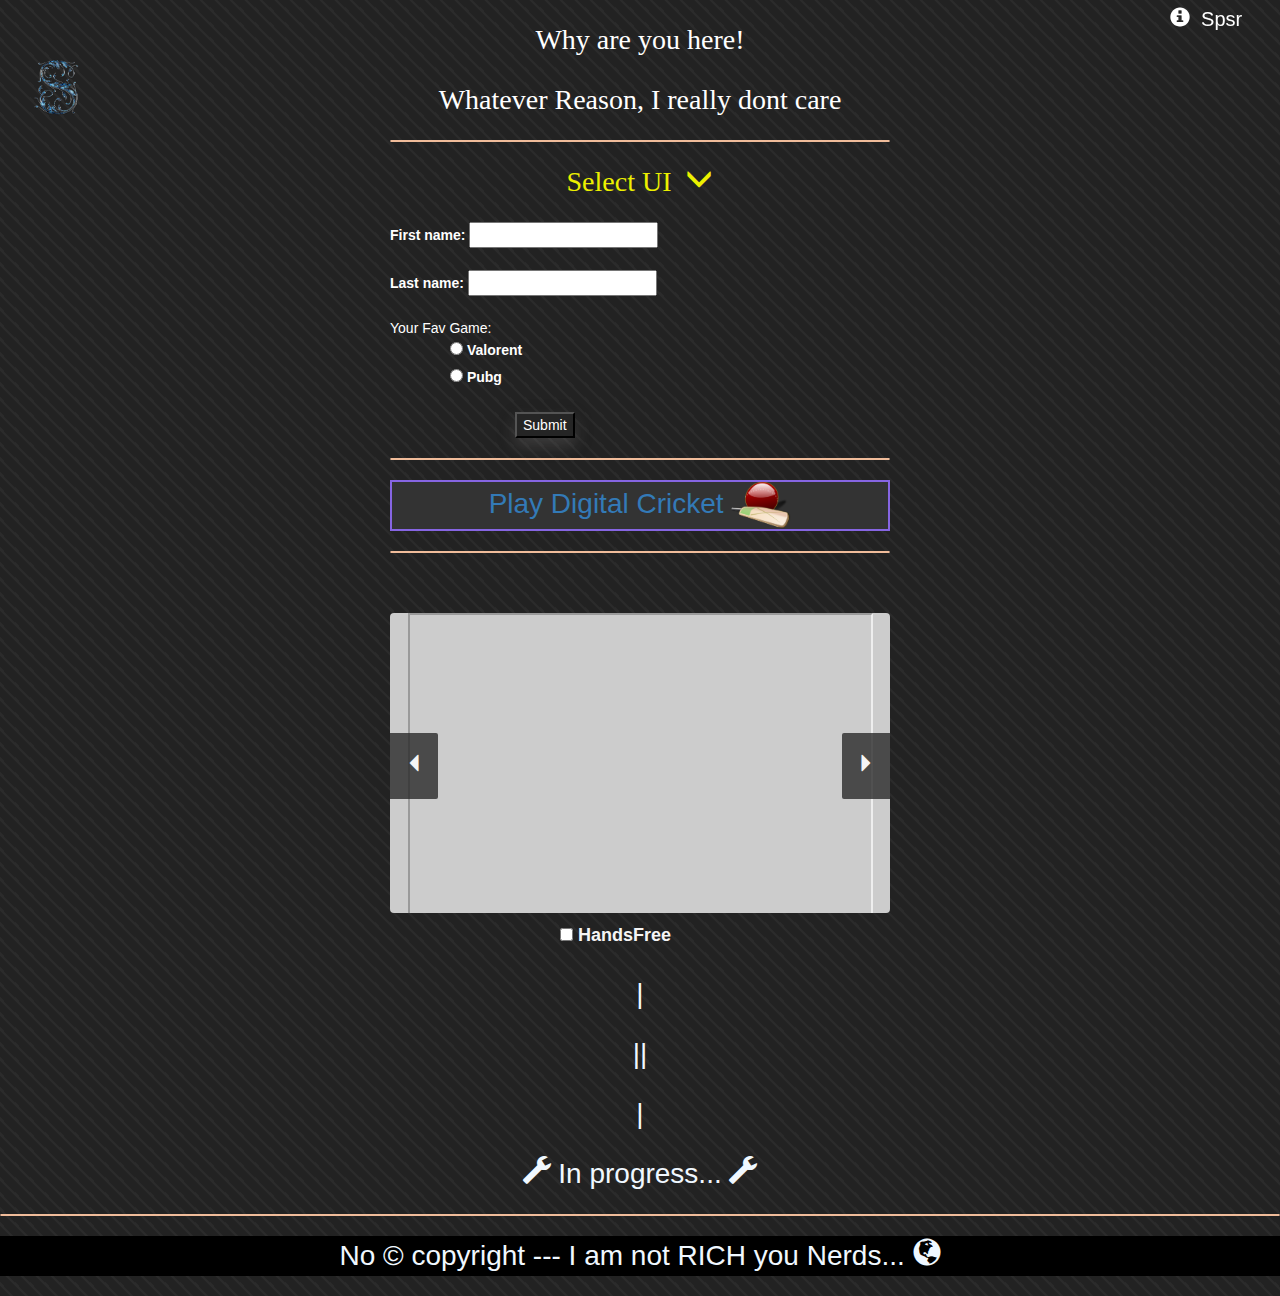
<file: cool/main/index.htm>
<!DOCTYPE html>
<html>
  <head>
    <meta charset="utf-8">
    <meta http-equiv="X-UA-Compatible" content="IE=edge">
    <title>No One Cares</title>
    <meta name="description" content="">
    <meta name="viewport" content="width=device-width, initial-scale=1">

    <link rel="stylesheet" href="https://maxcdn.bootstrapcdn.com/bootstrap/3.3.7/css/bootstrap.min.css">
    <script src="https://ajax.googleapis.com/ajax/libs/jquery/3.2.1/jquery.min.js"></script>
    <script src="https://maxcdn.bootstrapcdn.com/bootstrap/3.3.7/js/bootstrap.min.js"></script>

    <link rel="icon" href="/cool/main/images/myspace.png">
    <link rel="stylesheet" href="/cool/main/css/style1.css">
    <script src="/cool/main/js/script1.js"></script>
  </head>
  <body>
    <div id="icon"><img src="/cool/main/images/icon.png" alt="icon"></div>
    
    <div id="container">
      <p><a href="#">
          Why are you here!
        </a></p>
      
      <p><a href="#">
          Whatever Reason, I really dont care
        </a></p>
        <hr>

      <p><a href="#" onclick="select_ui()">
          Select UI &nbsp;<span id="menu" class="glyphicon glyphicon-menu-down"></span>
        </a>
      </p>

      
      <p><a id="advanced_ui" href="#">
          <span class="glyphicon glyphicon-th"></span>&nbsp;
          Advanced
        </a></p>
      
      <p><a id="boring_ui" href="#">
          <span class="glyphicon glyphicon-adjust"></span>&nbsp;
          Boring
        </a></p>
      <p><form id="form1" action="/action_page.php" style="align-items: center;">
        <label for="fname" style="color: #fff;">First name:</label>
        <input type="text" id="fname" name="fname"><br><br> 

        <label for="lname" style="color: #fff;">Last name:</label>
        <input type="text" id="lname" name="lname"><br><br>

        <text for="fav_games" style="color: #fff;">Your Fav Game:</text>
        <br>
        <input type="radio" id="valo" name="valorent">
        <label for="valorent" style="color: #fff;">Valorent</label>
        <br>
        <input type="radio" id="pubg" name="pubg">
        <label for="pubg" style="color: #fff;">Pubg</label>
        <br><br>

        <button class="button" type="button" onclick="submit1()">Submit</button>
      </form></p>
      <hr>
      
      <p style="border: 2px solid rgb(134, 101, 226);background-color: #333;"><a href="/cool/main/cricket.htm" target="_blank">
          Play Digital Cricket <img width="60px" src="/cool/main/images/cricket.png" alt="cricket">
        </a></p>
        <hr>
<br>
      <p>
        <div id="slider">
          <a class="control_next"><span class="glyphicon glyphicon-triangle-right"></span></a>
          <a class="control_prev"><span class="glyphicon glyphicon-triangle-left"></span></a>
              <ul>
                <li><iframe width="465" height="325"
                    src="https://r2---sn-npoeene7.googlevideo.com/videoplayback?expire=1614717444&ei=pE0-YOKmEYvD1gKyvL_gDQ&ip=90.162.115.178&id=o-AGScDa_tnCBcHY54W_z_VgX1zBLJg0plKcCkuWlu6CHh&itag=18&source=youtube&requiressl=yes&vprv=1&mime=video%2Fmp4&ns=vBZt9mDwQzvtFCSYYkfHMw0F&gir=yes&clen=6420734&ratebypass=yes&dur=83.870&lmt=1613566981881275&fvip=2&fexp=24001373,24007246&c=WEB&txp=5430434&n=GkU96Z1WjxM3pCPdOW&sparams=expire%2Cei%2Cip%2Cid%2Citag%2Csource%2Crequiressl%2Cvprv%2Cmime%2Cns%2Cgir%2Cclen%2Cratebypass%2Cdur%2Clmt&sig=AOq0QJ8wRQIhAM9QAtwHdO6absge9bCHeO75T3a7z-zIXpnzQE9aNuJEAiA25W8g_PvHhTl5MwqdzGX7iWyhqahPHZy8vNoMG-LPdw%3D%3D&rm=sn-w511uxa-5ajl7l&req_id=1c3d8c5caabca3ee&redirect_counter=2&cm2rm=sn-h5q677l&cms_redirect=yes&mh=zb&mip=2405:204:552c:9551:dd96:67a7:966b:c11e&mm=34&mn=sn-npoeene7&ms=ltu&mt=1614695553&mv=m&mvi=2&pl=45&lsparams=mh,mip,mm,mn,ms,mv,mvi,pl&lsig=AG3C_xAwRQIgQqzwMZUQOaDjl3vH9K2lAUnTnuzx1_8kSZ24uaV__tACIQCi9Mrt4TPfijjGyobhO3CbXa3joZLs8hJJTLbUAumVVw%3D%3D">
                  </iframe>
                <li>
                  <img width="435" height="290" src="/cool/main/images/i1.jpg" alt="check your internet connection you noob">
                </li>
                <li>
                  <img width="435" height="290" src="/cool/main/images/i2.jpeg" alt="check your internet connection you noob">
                </li>
                
                
              </li>

                <li style="background: #aaa;"><iframe width="465" height="325" src="https://r3---sn-gwpa-h55s.googlevideo.com/videoplayback?expire=1614705866&ei=aiA-YJ8e0q_CA8r3vcgC&ip=110.78.146.56&id=o-AKzRCvrEApaaLUedOKYD9JgQMuEzV-WBl1qvlJ8dRBxn&itag=18&source=youtube&requiressl=yes&vprv=1&mime=video%2Fmp4&ns=eEuCs9CvyBLdMmfCHCL5PJUF&gir=yes&clen=1152625&ratebypass=yes&dur=28.444&lmt=1577146624537319&fvip=3&fexp=9466586,24001374,24007246&beids=9466586&c=WEB&txp=5531432&n=0tnAWodq5Be2nju92t&sparams=expire%2Cei%2Cip%2Cid%2Citag%2Csource%2Crequiressl%2Cvprv%2Cmime%2Cns%2Cgir%2Cclen%2Cratebypass%2Cdur%2Clmt&sig=AOq0QJ8wRQIhAJ10V-3cSsFKVnNf_tzTnvLJlsI3610qJCZk2ot30NGZAiA3wXV3Hw52r9IC-MvM5FLUwBb1Z78hYuBgyVbNlv9gag%3D%3D&rm=sn-j5u-iqtl7l,sn-npole7s&req_id=2f9fbf39f94a3ee&redirect_counter=2&cms_redirect=yes&ipbypass=yes&mh=vL&mip=157.45.252.203&mm=29&mn=sn-gwpa-h55s&ms=rdu&mt=1614696044&mv=m&mvi=3&pl=19&lsparams=ipbypass,mh,mip,mm,mn,ms,mv,mvi,pl&lsig=AG3C_xAwRAIgbF0LfMwPi4Ot45aG_VhHX1278kNHonAGYF6r49RgSCMCIGfJ9x1STZNk2BeHKeHfl8-PqefHfAZxoEFeWZN3KAAG">
                </iframe></li>
              </ul>
        </div>
        
        <div class="slider_option">
          <input type="checkbox" id="checkbox">
          <label for="checkbox" style="color: whitesmoke;">HandsFree</label>
        </div>
        
      </p>
      <p style="color: aliceblue;">|</p>
      <p style="color: aliceblue;">||</p>
      <p style="color: aliceblue;">|</p>
      <p style="color: aliceblue;"><span class="glyphicon glyphicon-wrench"></span> In progress... <span class="glyphicon glyphicon-wrench"></span></p>
    </div>
    <div id="linkBack" style="position:absolute;right:0px;top:0px;margin:0;width:120px;padding:5px"><a
        href="https://play.google.com/store/apps/developer?id=spsr+studios" target="_blank"
        style="font-size:20px;text-decoration:none;color:#fff;padding:0 0 0 5px;font-family:sans-serif"><span class="glyphicon glyphicon-info-sign"></span>&nbsp; Spsr</a></div>
        <hr>
    <footer style="background-color: black; border: 10px;">
      <div>
        <p style="color: aliceblue;">No © copyright --- I am not RICH you Nerds... <span class="glyphicon glyphicon-globe"></span></p>
      </div>
    </footer>
    
  </body>
  
</html>
</file>
<file: cool/main/css/style1.css>
* {
    box-sizing: border-box;
}
body {
  background-color: #222222;
  background: repeating-linear-gradient(45deg, #2b2b2b 0%, #2b2b2b 10%, #222222 0%, #222222 50%) 0 / 15px 15px;
}

#container {
  width: 500px;
  margin: auto;
}

hr {
  border: 1.7px solid rgb(240, 188, 154);
  border-radius: 15px;
}
#boring_ui, #advanced_ui{
    display: none;
}
/* FORM first page */
#form1{
    display: block;
}
#valo, #pubg{
    margin-left: 12%;
}

.button {
    margin-left: 25%;
  transition-duration: 0.6s;
  outline: none;
  background-color: #252525;
  color: white;
  box-shadow: 0 8px 16px 0 rgba(189, 186, 186, 0.2), 0 6px 20px 0 rgba(0,0,0,0.19);
}

.button:hover {
  background-color: #000000;
  color: rgb(228, 124, 124);
  box-shadow: 0 12px 16px 0 rgba(245, 126, 126, 0.24), 0 17px 50px 0 rgba(0,0,0,0.19);
}
/*audio*/
audio{
    display: none;
    outline: none;
}
#icon img:hover{
    cursor: pointer;
    position: fixed;
    width: 70px;
    margin-top: 2%;
    margin-left: 2%;
    animation: icon_h 1s ease-in-out;
}
@keyframes icon_h{
    from{width: 60px;}
    to{width: 70px;}
}
#icon img{
    cursor: pointer;
    position: fixed;
    width: 60px;
    margin-top: 2%;
    margin-left: 2%;
    animation: icon 5.2s ease-in-out infinite;
    
}
@keyframes icon{
    0%{opacity: 0.2;}
    25%{opacity: 0.7;}
    50%{opacity: 1;}
    75%{opacity: 0.7;}
    100%{opacity: 0.2;}
}

/*Neon*/
p {
  text-align: center;
  font-size: 2em;
  margin: 20px 0 20px 0;
}

a {
  text-decoration: none;
  -webkit-transition: all 0.6s;
  -moz-transition: all 0.6s;
  transition: all 0.6s;
}
#linkBack a:hover{
    color:white;
    position: fixed;
    animation:none;
}
#linkBack a{
    position: fixed;
    animation: link 2.2s ease-in-out infinite;
}
@keyframes link{
    from{opacity: 0.5; color: #0d09e4;}
    to{opacity: 1;color: #ec2106;}
}

p:nth-child(1) a {
  color: #fff;
  font-family: Monoton;
  -webkit-animation: neon1 1.5s ease-in-out infinite alternate;
  -moz-animation: neon1 1.5s ease-in-out infinite alternate;
  animation: neon1 1.5s ease-in-out infinite alternate;
}

p:nth-child(1) a:hover {
  color: #FF1177;
  -webkit-animation: none;
  -moz-animation: none;
  animation: none;
}

p:nth-child(2) a {
  color: #fff;
  font-family: Monoton;
  -webkit-animation: neon2 1.5s ease-in-out infinite alternate;
  -moz-animation: neon2 1.5s ease-in-out infinite alternate;
  animation: neon2 1.5s ease-in-out infinite alternate;
}

p:nth-child(2) a:hover {
  color: #1121ff;
  -webkit-animation: none;
  -moz-animation: none;
  animation: none;
}

p:nth-child(4) a {
  color: rgb(236, 240, 0);
  font-family: Monoton;
  -webkit-animation: neon3 2.5s ease-in-out infinite;
  -moz-animation: neon3 2.5s ease-in-out infinite;
  animation: neon3 2.5s ease-in-out infinite;
}

p:nth-child(4) a:hover {
  color: #ffc011;
  -webkit-animation: none;
  -moz-animation: none;
  animation: none;
}

p:nth-child(5) a {
  color: #B6FF00;
  font-family: "Press Start 2P";
  font-size: 0.8em;
}

p:nth-child(5) a:hover {
  -webkit-animation: neon4 1.5s ease-in-out infinite alternate;
  -moz-animation: neon4 1.5s ease-in-out infinite alternate;
  animation: neon4 1.5s ease-in-out infinite alternate;
}

p:nth-child(6) a {
  color: #FF9900;
  font-family: Audiowide;
}

p:nth-child(6) a:hover {
  -webkit-animation: neon5 1.5s ease-in-out infinite alternate;
  -moz-animation: neon5 1.5s ease-in-out infinite alternate;
  animation: neon5 1.5s ease-in-out infinite alternate;
}

p:nth-child(6) a {
  color: #BA01FF;
  font-family: Vampiro One;
}

p:nth-child(6) a:hover {
  -webkit-animation: neon6 1.5s ease-in-out infinite alternate;
  -moz-animation: neon6 1.5s ease-in-out infinite alternate;
  animation: neon6 1.5s ease-in-out infinite alternate;
}

p a:hover {
  color: #ffffff;
}
/*glow for webkit*/

@-webkit-keyframes neon1 {
  from {
    text-shadow: 0 0 10px #fff, 0 0 20px #fff, 0 0 30px #fff, 0 0 40px #FF1177, 0 0 70px #FF1177, 0 0 80px #FF1177, 0 0 100px #FF1177, 0 0 150px #FF1177;
  }
  to {
    text-shadow: 0 0 5px #fff, 0 0 10px #fff, 0 0 15px #fff, 0 0 20px #FF1177, 0 0 35px #FF1177, 0 0 40px #FF1177, 0 0 50px #FF1177, 0 0 75px #FF1177;
  }
}

@-webkit-keyframes neon2 {
  from {
    text-shadow: 0 0 10px #fff, 0 0 20px #fff, 0 0 30px #fff, 0 0 40px #228DFF, 0 0 70px #228DFF, 0 0 80px #228DFF, 0 0 100px #228DFF, 0 0 150px #228DFF;
  }
  to {
    text-shadow: 0 0 5px #fff, 0 0 10px #fff, 0 0 15px #fff, 0 0 20px #228DFF, 0 0 35px #228DFF, 0 0 40px #228DFF, 0 0 50px #228DFF, 0 0 75px #228DFF;
  }
}

@-webkit-keyframes neon3 {
  from {
    text-shadow: 0 0 10px #ff361b, 0 0 20px #ff361b, 0 0 30px #fff, 0 0 40px #ff361b, 0 0 70px #ff361b, 0 0 80px #ff361b, 0 0 100px #ff361b, 0 0 150px #ff361b;
  }
  to {
    text-shadow: 0 0 5px #fff, 0 0 10px #fff, 0 0 15px #fff, 0 0 20px #FFDD1B, 0 0 35px #FFDD1B, 0 0 40px #FFDD1B, 0 0 50px #FFDD1B, 0 0 75px #FFDD1B;
  }
}

@-webkit-keyframes neon4 {
  from {
    text-shadow: 0 0 10px #fff, 0 0 20px #fff, 0 0 30px #fff, 0 0 40px #B6FF00, 0 0 70px #B6FF00, 0 0 80px #B6FF00, 0 0 100px #B6FF00, 0 0 150px #B6FF00;
  }
  to {
    text-shadow: 0 0 5px #fff, 0 0 10px #fff, 0 0 15px #fff, 0 0 20px #B6FF00, 0 0 35px #B6FF00, 0 0 40px #B6FF00, 0 0 50px #B6FF00, 0 0 75px #B6FF00;
  }
}

@-webkit-keyframes neon5 {
  from {
    text-shadow: 0 0 10px #fff, 0 0 20px #fff, 0 0 30px #fff, 0 0 40px #FF9900, 0 0 70px #FF9900, 0 0 80px #FF9900, 0 0 100px #FF9900, 0 0 150px #FF9900;
  }
  to {
    text-shadow: 0 0 5px #fff, 0 0 10px #fff, 0 0 15px #fff, 0 0 20px #FF9900, 0 0 35px #FF9900, 0 0 40px #FF9900, 0 0 50px #FF9900, 0 0 75px #FF9900;
  }
}

@-webkit-keyframes neon6 {
  from {
    text-shadow: 0 0 10px #fff, 0 0 20px #fff, 0 0 30px #fff, 0 0 40px #ff00de, 0 0 70px #ff00de, 0 0 80px #ff00de, 0 0 100px #ff00de, 0 0 150px #ff00de;
  }
  to {
    text-shadow: 0 0 5px #fff, 0 0 10px #fff, 0 0 15px #fff, 0 0 20px #ff00de, 0 0 35px #ff00de, 0 0 40px #ff00de, 0 0 50px #ff00de, 0 0 75px #ff00de;
  }
}
/*glow for mozilla*/

@-moz-keyframes neon1 {
  from {
    text-shadow: 0 0 10px #fff, 0 0 20px #fff, 0 0 30px #fff, 0 0 40px #FF1177, 0 0 70px #FF1177, 0 0 80px #FF1177, 0 0 100px #FF1177, 0 0 150px #FF1177;
  }
  to {
    text-shadow: 0 0 5px #fff, 0 0 10px #fff, 0 0 15px #fff, 0 0 20px #FF1177, 0 0 35px #FF1177, 0 0 40px #FF1177, 0 0 50px #FF1177, 0 0 75px #FF1177;
  }
}

@-moz-keyframes neon2 {
  from {
    text-shadow: 0 0 10px #fff, 0 0 20px #fff, 0 0 30px #fff, 0 0 40px #228DFF, 0 0 70px #228DFF, 0 0 80px #228DFF, 0 0 100px #228DFF, 0 0 150px #228DFF;
  }
  to {
    text-shadow: 0 0 5px #fff, 0 0 10px #fff, 0 0 15px #fff, 0 0 20px #228DFF, 0 0 35px #228DFF, 0 0 40px #228DFF, 0 0 50px #228DFF, 0 0 75px #228DFF;
  }
}

@-moz-keyframes neon3 {
  from {
    text-shadow: 0 0 10px #ff361b, 0 0 20px #ff361b, 0 0 30px #fff, 0 0 40px #ff361b, 0 0 70px #ff361b, 0 0 80px #ff361b, 0 0 100px #ff361b, 0 0 150px #ff361b;
  }
  to {
    text-shadow: 0 0 5px #fff, 0 0 10px #fff, 0 0 15px #fff, 0 0 20px #FFDD1B, 0 0 35px #FFDD1B, 0 0 40px #FFDD1B, 0 0 50px #FFDD1B, 0 0 75px #FFDD1B;
  }
}

@-moz-keyframes neon4 {
  from {
    text-shadow: 0 0 10px #fff, 0 0 20px #fff, 0 0 30px #fff, 0 0 40px #B6FF00, 0 0 70px #B6FF00, 0 0 80px #B6FF00, 0 0 100px #B6FF00, 0 0 150px #B6FF00;
  }
  to {
    text-shadow: 0 0 5px #fff, 0 0 10px #fff, 0 0 15px #fff, 0 0 20px #B6FF00, 0 0 35px #B6FF00, 0 0 40px #B6FF00, 0 0 50px #B6FF00, 0 0 75px #B6FF00;
  }
}

@-moz-keyframes neon5 {
  from {
    text-shadow: 0 0 10px #fff, 0 0 20px #fff, 0 0 30px #fff, 0 0 40px #FF9900, 0 0 70px #FF9900, 0 0 80px #FF9900, 0 0 100px #FF9900, 0 0 150px #FF9900;
  }
  to {
    text-shadow: 0 0 5px #fff, 0 0 10px #fff, 0 0 15px #fff, 0 0 20px #FF9900, 0 0 35px #FF9900, 0 0 40px #FF9900, 0 0 50px #FF9900, 0 0 75px #FF9900;
  }
}

@-moz-keyframes neon6 {
  from {
    text-shadow: 0 0 10px #fff, 0 0 20px #fff, 0 0 30px #fff, 0 0 40px #ff00de, 0 0 70px #ff00de, 0 0 80px #ff00de, 0 0 100px #ff00de, 0 0 150px #ff00de;
  }
  to {
    text-shadow: 0 0 5px #fff, 0 0 10px #fff, 0 0 15px #fff, 0 0 20px #ff00de, 0 0 35px #ff00de, 0 0 40px #ff00de, 0 0 50px #ff00de, 0 0 75px #ff00de;
  }
}
/*glow*/

@keyframes neon1 {
  from {
    text-shadow: 0 0 10px #fff, 0 0 20px #fff, 0 0 30px #fff, 0 0 40px #FF1177, 0 0 70px #FF1177, 0 0 80px #FF1177, 0 0 100px #FF1177, 0 0 150px #FF1177;
  }
  to {
    text-shadow: 0 0 5px #fff, 0 0 10px #fff, 0 0 15px #fff, 0 0 20px #FF1177, 0 0 35px #FF1177, 0 0 40px #FF1177, 0 0 50px #FF1177, 0 0 75px #FF1177;
  }
}

@keyframes neon2 {
  from {
    text-shadow: 0 0 10px #fff, 0 0 20px #fff, 0 0 30px #fff, 0 0 40px #228DFF, 0 0 70px #228DFF, 0 0 80px #228DFF, 0 0 100px #228DFF, 0 0 150px #228DFF;
  }
  to {
    text-shadow: 0 0 5px #fff, 0 0 10px #fff, 0 0 15px #fff, 0 0 20px #228DFF, 0 0 35px #228DFF, 0 0 40px #228DFF, 0 0 50px #228DFF, 0 0 75px #228DFF;
  }
}

@keyframes neon3 {
  from {
    text-shadow: 0 0 10px #ff361b, 0 0 20px #ff361b, 0 0 30px #fff, 0 0 40px #ff361b, 0 0 70px #ff361b, 0 0 80px #ff361b, 0 0 100px #ff361b, 0 0 150px #ff361b;
  }
  to {
    text-shadow: 0 0 5px #fff, 0 0 10px #fff, 0 0 15px #fff, 0 0 20px #FFDD1B, 0 0 35px #FFDD1B, 0 0 40px #FFDD1B, 0 0 50px #FFDD1B, 0 0 75px #FFDD1B;
  }
}

@keyframes neon4 {
  from {
    text-shadow: 0 0 10px #fff, 0 0 20px #fff, 0 0 30px #fff, 0 0 40px #B6FF00, 0 0 70px #B6FF00, 0 0 80px #B6FF00, 0 0 100px #B6FF00, 0 0 150px #B6FF00;
  }
  to {
    text-shadow: 0 0 5px #fff, 0 0 10px #fff, 0 0 15px #fff, 0 0 20px #B6FF00, 0 0 35px #B6FF00, 0 0 40px #B6FF00, 0 0 50px #B6FF00, 0 0 75px #B6FF00;
  }
}

@keyframes neon5 {
  from {
    text-shadow: 0 0 10px #fff, 0 0 20px #fff, 0 0 30px #fff, 0 0 40px #FF9900, 0 0 70px #FF9900, 0 0 80px #FF9900, 0 0 100px #FF9900, 0 0 150px #FF9900;
  }
  to {
    text-shadow: 0 0 5px #fff, 0 0 10px #fff, 0 0 15px #fff, 0 0 20px #FF9900, 0 0 35px #FF9900, 0 0 40px #FF9900, 0 0 50px #FF9900, 0 0 75px #FF9900;
  }
}

@keyframes neon6 {
  from {
    text-shadow: 0 0 10px #fff, 0 0 20px #fff, 0 0 30px #fff, 0 0 40px #ff00de, 0 0 70px #ff00de, 0 0 80px #ff00de, 0 0 100px #ff00de, 0 0 150px #ff00de;
  }
  to {
    text-shadow: 0 0 5px #fff, 0 0 10px #fff, 0 0 15px #fff, 0 0 20px #ff00de, 0 0 35px #ff00de, 0 0 40px #ff00de, 0 0 50px #ff00de, 0 0 75px #ff00de;
  }
}
/*REEEEEEEEEEESPONSIVE*/

@media (max-width: 650px) {
  #container {
    width: 100%;
  }
  p {
    font-size: 3.5em;
  }
}



/* IMAGE SLIDER */
@import url(https://fonts.googleapis.com/css?family=Open+Sans:400,300,600);	
.control_next:hover, .control_next:hover{
    background-color: #141414;
}

#slider {
  position: relative;
  overflow: hidden;
  margin: 20px auto 0 auto;
  border-radius: 4px;
}

#slider ul {
  position: relative;
  margin: 0;
  padding: 0;
  height: 200px;
  list-style: none;
}

#slider ul li {
  position: relative;
  display: block;
  float: left;
  margin: 0;
  padding: 0;
  width: 500px;
  height: 300px;
  background: #ccc;
  text-align: center;
  line-height: 300px;
}

a.control_prev, a.control_next {
  position: absolute;
  top: 40%;
  z-index: 999;
  display: block;
  padding: 4% 3%;
  width: auto;
  height: auto;
  background: #2a2a2a;
  color: #fff;
  text-decoration: none;
  font-weight: 600;
  font-size: 18px;
  opacity: 0.8;
  cursor: pointer;
}

a.control_prev:hover, a.control_next:hover {
  opacity: 1;
  -webkit-transition: all 0.2s ease;
  transition: all 0.2 ease;
}

a.control_prev {
  border-radius: 0 2px 2px 0;
}

a.control_next {
  right: 0;
  border-radius: 2px 0 0 2px;
}

.slider_option {
  position: relative;
  margin: 10px auto;
  width: 160px;
  font-size: 18px;
}
</file>
